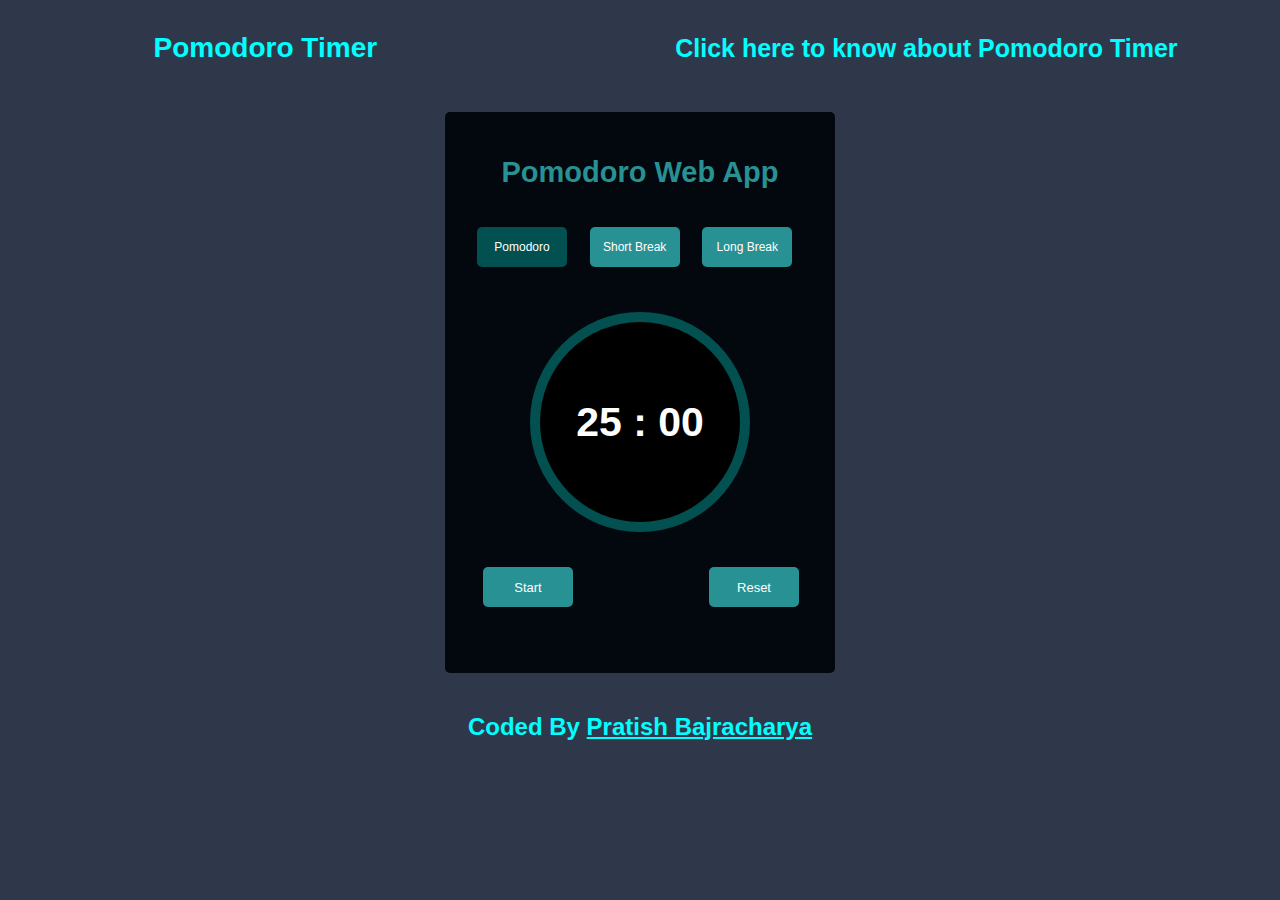
<file: index.html>
<!DOCTYPE html>
<html lang="en">
<head>
    <meta charset="UTF-8">
    <meta name="viewport" content="width=device-width, initial-scale=1.0">
    <title>Pomodoro Web App</title>
    <link rel="stylesheet" href="styles.css">
</head>
<body>
    <header class="header">
        <a href="#" class="logo">Pomodoro Timer</a>
        <nav class="titlebar">
            <a href="pomodoro.html">Click here to know about Pomodoro Timer</a>
        </nav>
    </header>
    <div class="container">
        <div class="title">Pomodoro Web App</div>
        <div class="pomodoro-types">
            <button class="pomodoro active" onclick="getType(this, type_pomodore)">Pomodoro</button>
            <button class="short_break" onclick="getType(this, type_shortbreak)">Short Break</button>
            <button class="long_break" onclick="getType(this,type_longbreak)">Long Break</button>
        </div>
        <div class="time-bar">
            <div class="time-bar-inner">
                <h3 class="time-value">25 : 00</h3>
            </div>
        </div>
        <div class="control-btn">
            <button class="start-time">Start</button>
            <button class="stop-time">Stop</button>
            <button class="reset-time">Reset</button>
        </div>
    </div>


    <footer class="footer">
        <div class="footer-text">
            <p>Coded By <a target="_blank" href="https://pratishbuzzra.github.io/frontend-mentor-Social-links-profile/">Pratish Bajracharya</a></p>
        </div>
        </footer>
    <script src="main.js"></script>
</body>
</html>
</file>
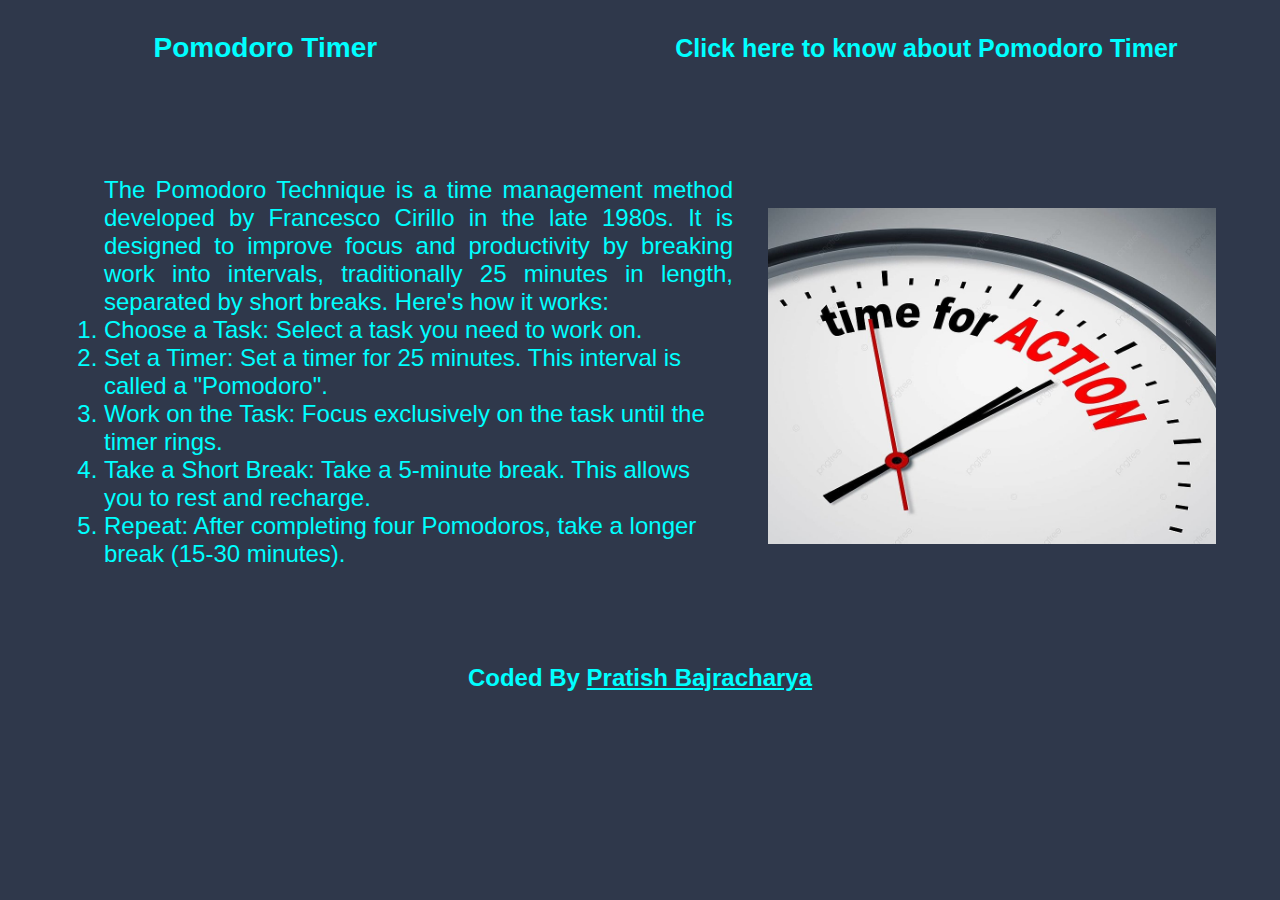
<file: pomodoro.html>
<!DOCTYPE html>
<html lang="en">

<head>
    <meta charset="UTF-8">
    <meta name="viewport" content="width=device-width, initial-scale=1.0">
    <title>Pomodoro</title>
    <link rel="stylesheet" href="styles.css">
</head>

<body>
    <header class="header">
        <a href="index.html" class="logo">Pomodoro Timer</a>
        <nav class="titlebar">
            <a href="#">Click here to know about Pomodoro Timer</a>
        </nav>
    </header>

    <section class="home" id="home">
        <div class="home-content">
            <p>The Pomodoro Technique is a time management method developed by Francesco Cirillo in the late 1980s. It
                is designed to improve focus and productivity by breaking work into intervals, traditionally 25 minutes
                in length, separated by short breaks. Here's how it works:</p>
                <ol>
                    <li>Choose a Task: Select a task you need to work on.</li>
                    <li>Set a Timer: Set a timer for 25 minutes. This interval is called a "Pomodoro".</li>
                    <li>Work on the Task: Focus exclusively on the task until the timer rings.</li>
                    <li>Take a Short Break: Take a 5-minute break. This allows you to rest and recharge.</li>
                    <li>Repeat: After completing four Pomodoros, take a longer break (15-30 minutes).</li>
                </ol>
        </div>
        <div class="home-img">
            <img src="img/time2.jpg" alt="">
        </div>


    </section>
    <footer class="footer">
        <div class="footer-text">
            <p>Coded By <a target="_blank" href="https://pratishbuzzra.github.io/frontend-mentor-Social-links-profile/">Pratish Bajracharya</a></p>
        </div>
        </footer>
        

</body>

</html>
</file>
<file: styles.css>
*{
    margin: 0;
    padding: 0;
    box-sizing: border-box;
    font-family: Arial, Helvetica, sans-serif;
    text-decoration: none;
}
body{
    background: #2f384b;  
    width: 100%;
    height: 100%;
}
.header{
    padding: 2rem 8% 1rem 12%;
    width: 100%;
    display: flex;
    align-items: center;
    justify-content: space-between;
    
}
.logo{
    font-size: 28px;
    font-weight: 750;
    color: cyan;

}
.titlebar a{
    font-size: 25px;
    color: cyan;
    font-weight: 700;

}
.container{
    padding: 30px 20px 50px 20px;
    width: 390px;
    display: flex;
    align-items: center;
    justify-content: center;
    flex-direction: column;
    /* position: absolute;
    top: 50%;
    left: 50%; */
    /* transform: translate(-50%,-50%); */
    border: 6px solid  transparent;
    background:  #03080e;
    border-radius: 5px;
    margin: 2rem auto;
}
.container .title{
    font-size: 29px;
    margin-top: 8px;
    margin-bottom: 20px;
    text-align: center;
    font-weight: 750;
    color: #289193;
}
.container .pomodoro-types{
    width: 100%;
    height: 60px;
  
    display: flex;
    align-items: center;
    margin-top: 8px;
}
.container .pomodoro-types button{
    all: unset;
    height: 40px;
    width: 90px;
    color: #fff;
    background: #289193;
    display: flex;
    align-items: center;
    justify-content: center;
    font-size: 12px;
    margin: auto;
    float: left;
    margin-left: 6px;
    border-radius: 5px;
    cursor: pointer;

}
.container .pomodoro-types button.active{
    background: #025050;
    
}
.container .time-bar{
    height: 220px;
    width: 220px;
    background: conic-gradient(#025050 360deg, #fff  0deg);
    margin: auto;
    border-radius: 100%;
    margin-top: 35px;
    display: flex;
    align-items: center;
    justify-content: center;
    animation: zoom 3s infinite;

}
@keyframes zoom{
    0%{
        transform: scale(0.98);
    } 50%{
        transform: scale(1);
    } 100%{
        transform: scale(0.98);
    }
}

.container .time-bar .time-bar-inner{
    height: 200px;
    width: 200px;
    background: #000;
    border-radius: 100%;
    display: flex;
    align-items: center;
    justify-content: center;
    color: #fff;
    font-size: 35px;

}
.container .control-btn{
    height: 60px;
    width: 100%;
    display: flex;
    align-items: center;
    margin-top: 25px;
    position: relative;
}
.container .control-btn button{
    all:unset;
    height: 40px;
    width: 90px;
    background: #289193;
    
    color: #fff;
    display: flex;
    align-items: center;
    justify-content: center;
    font-size: 13px;

    margin-left: 12px;
    border-radius: 5px;
    text-align: center;
    cursor: pointer;
}
.container .control-btn .stop-time{
    display: none;
}
.container .control-btn .reset-time{
    position: absolute;
    right: 10px;
}

/* responsive  */

@media (max-width: 950px) {
    .header{
        padding: 3rem 50px 0 50px; 
        flex-direction: column;
        text-align: center;
        
    }
    .logo{
        font-size: 20px;
        text-align: center;
        margin-bottom: 3px;
    
    }
    .titlebar a{
        font-size: 15px;
        font-weight: 750;
        text-align: center;
    
    }
    .container{
        padding: 30px 20px 40px 20px;
        width: 330px;
       
    }
    .container .title{
        font-size: 25px;
    }
    .container .pomodoro-types{
        height: 35px;
    } 
    
}


/*about pomodoro*/
section{
    width: 100%;
    height: 100%;
    padding: 6rem 5% 5rem;
}
.home{
    display: flex;
    justify-content: center;
    align-items: center;
    
}
.home-content{
    display: flex;
    align-items: center;
    justify-content: center;
    flex-direction: column;
    margin-left: 2.5rem;
    font-size: 50%;
    color: cyan;
    margin-bottom: 0.5rem;
}
.home-content p{
    font-size: 1.5rem;
    text-align: justify;

}
.home-content ol{
    display: flex;
    
    justify-content: center;
    flex-direction: column;
    
}
.home-content ol li{
    font-size: 1.5rem;
}
.home-img{
    display: flex;
    align-items: center;
    justify-content: center;
}
.home-img img{
    width: 35vw;
    margin-left: 35px;


}
.footer{
    display: flex;
   align-items: center;
   justify-content: center;
    flex-wrap: wrap;
    padding-top: 0.5rem;
    padding-bottom: 2rem;
    color: cyan;
    font-weight: 700;


}
.footer-text{
    font-size: 1.5rem;
    
}
.footer-text p a{
    color: cyan;
    text-decoration: underline;
}

/* about responsive */

@media (max-width: 900px) {
    section{
        padding: 2rem 2.5% 2rem;
    }
    .home{
        flex-direction: column;
        
        
    }
    .home-content{
        margin-left: 1rem;
        margin-bottom: 1rem;
    }
    .home-content p{
        font-size: 16px;
        text-align: justify;
    
    }
    .home-content ol li{
        font-size: 16px;
    }
    .home-img{
        display: flex;
        align-items: center;
        justify-content: center;
    }
    .home-img img{
        width: 85vw;
        margin-left: 0;
    
    
    }

}
</file>
